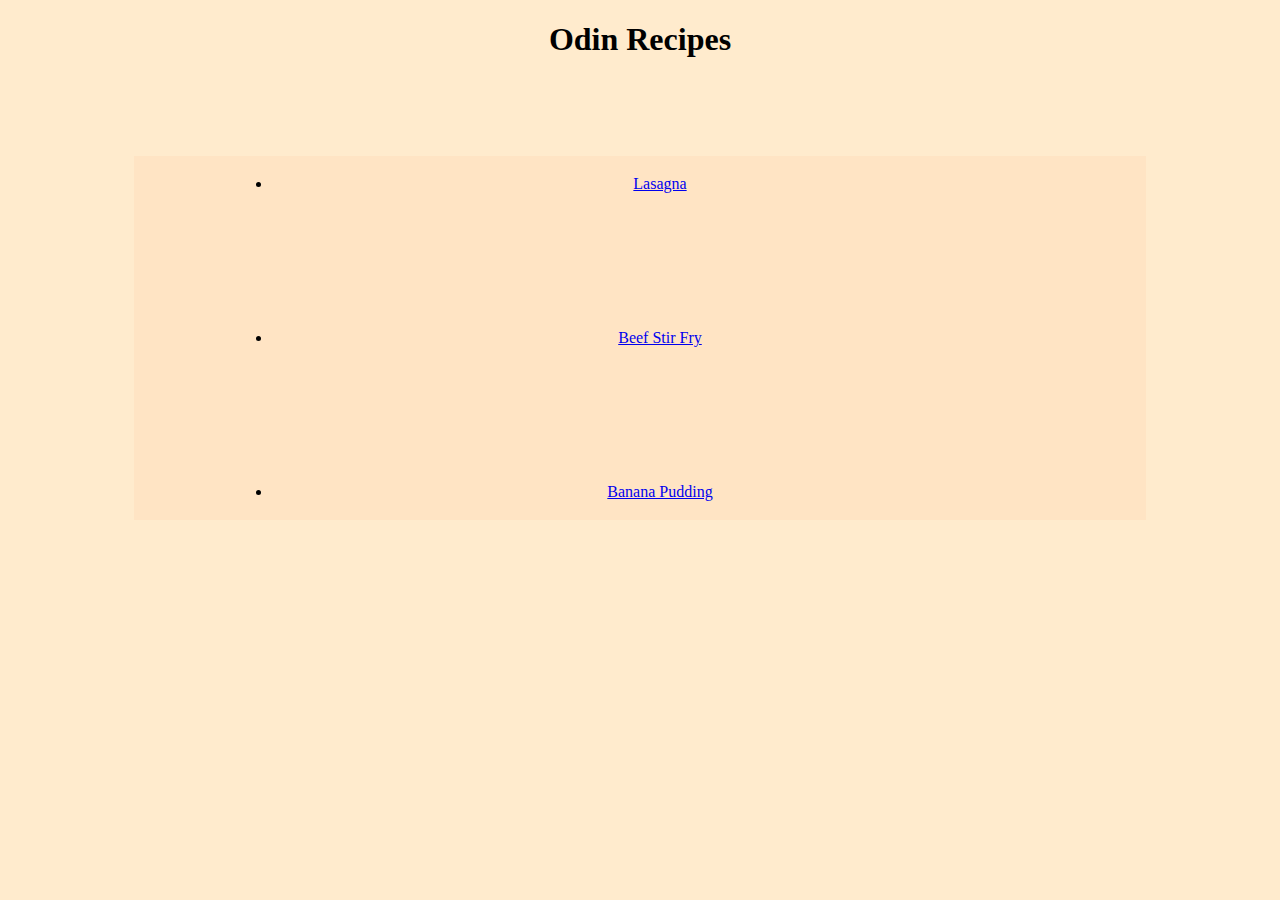
<file: index.html>
<!DOCTYPE html>
<html lang="en">
<head>
    <meta charset="UTF-8">
    <meta name="viewport" content="width=device-width, initial-scale=1.0">
    <link rel="stylesheet" href="styles.css">
    <title>Recipes</title>
</head>
<body>
    <div class="main-content">
        <h1>Odin Recipes</h1>
        <ul id="recipe-list">
            <li class="recipe-list-item"><a href="recipes/lasagna.html">Lasagna</a></li>
            <li class="recipe-list-item"><a href="recipes/beef-stir-fry.html">Beef Stir Fry</a></li>
            <li class="recipe-list-item"><a href="recipes/banana-pudding.html">Banana Pudding</a></li>
        </ul>
    </div>
</body>
</html>
</file>
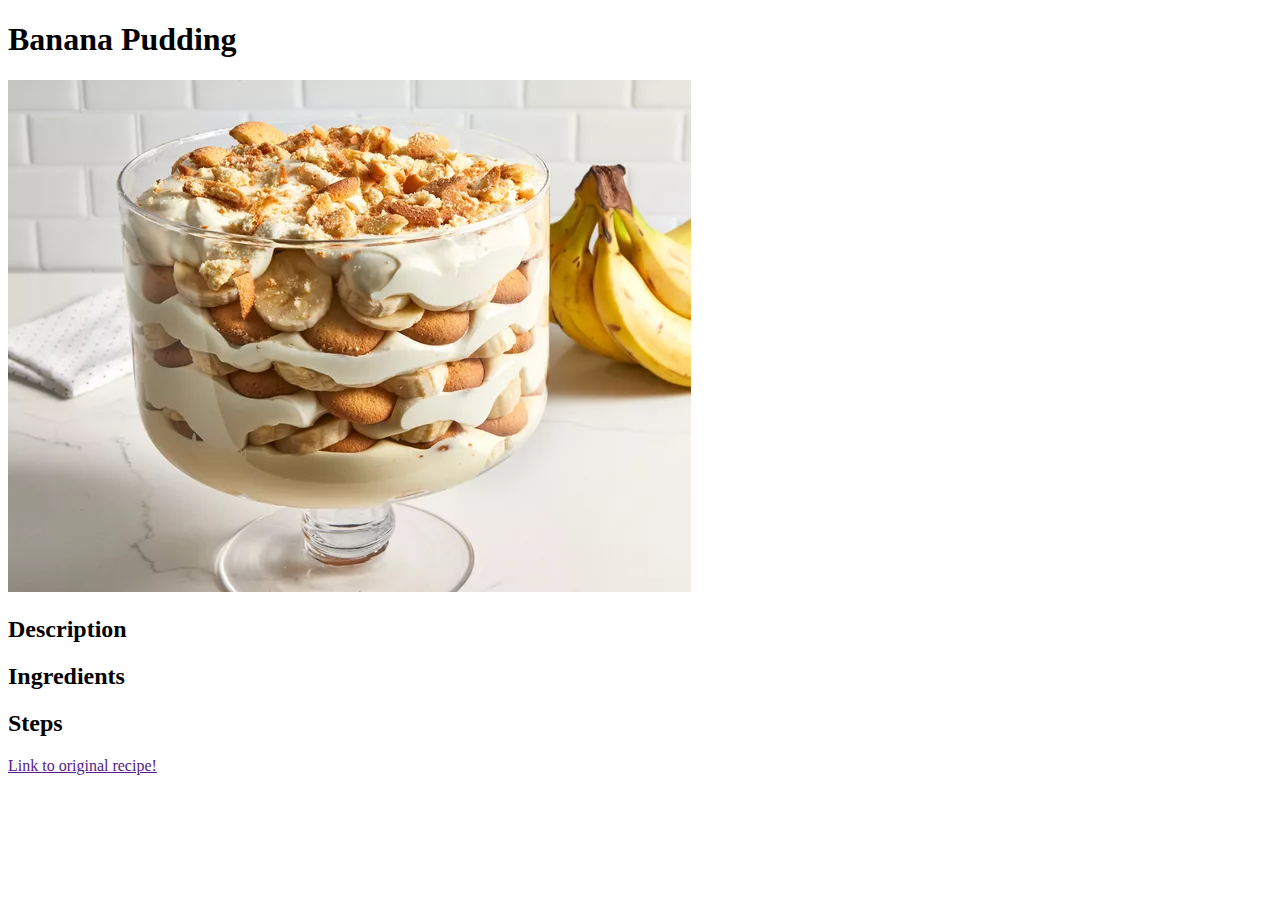
<file: recipes/banana-pudding.html>
<!DOCTYPE html>
<html lang="en">
<head>
    <meta charset="UTF-8">
    <meta name="viewport" content="width=device-width, initial-scale=1.0">
    <title>Banana Pudding</title>
</head>
<body>
    <h1>Banana Pudding</h1>

    <img src="/images/banana-pudding.webp" alt="banana pudding">

    <h2>Description</h2>

    <h2>Ingredients</h2>

    <h2>Steps</h2>

    <a href="" target="_blank" rel="noopener noreferrer">Link to original recipe!</a>
</body>
</html>
</file>
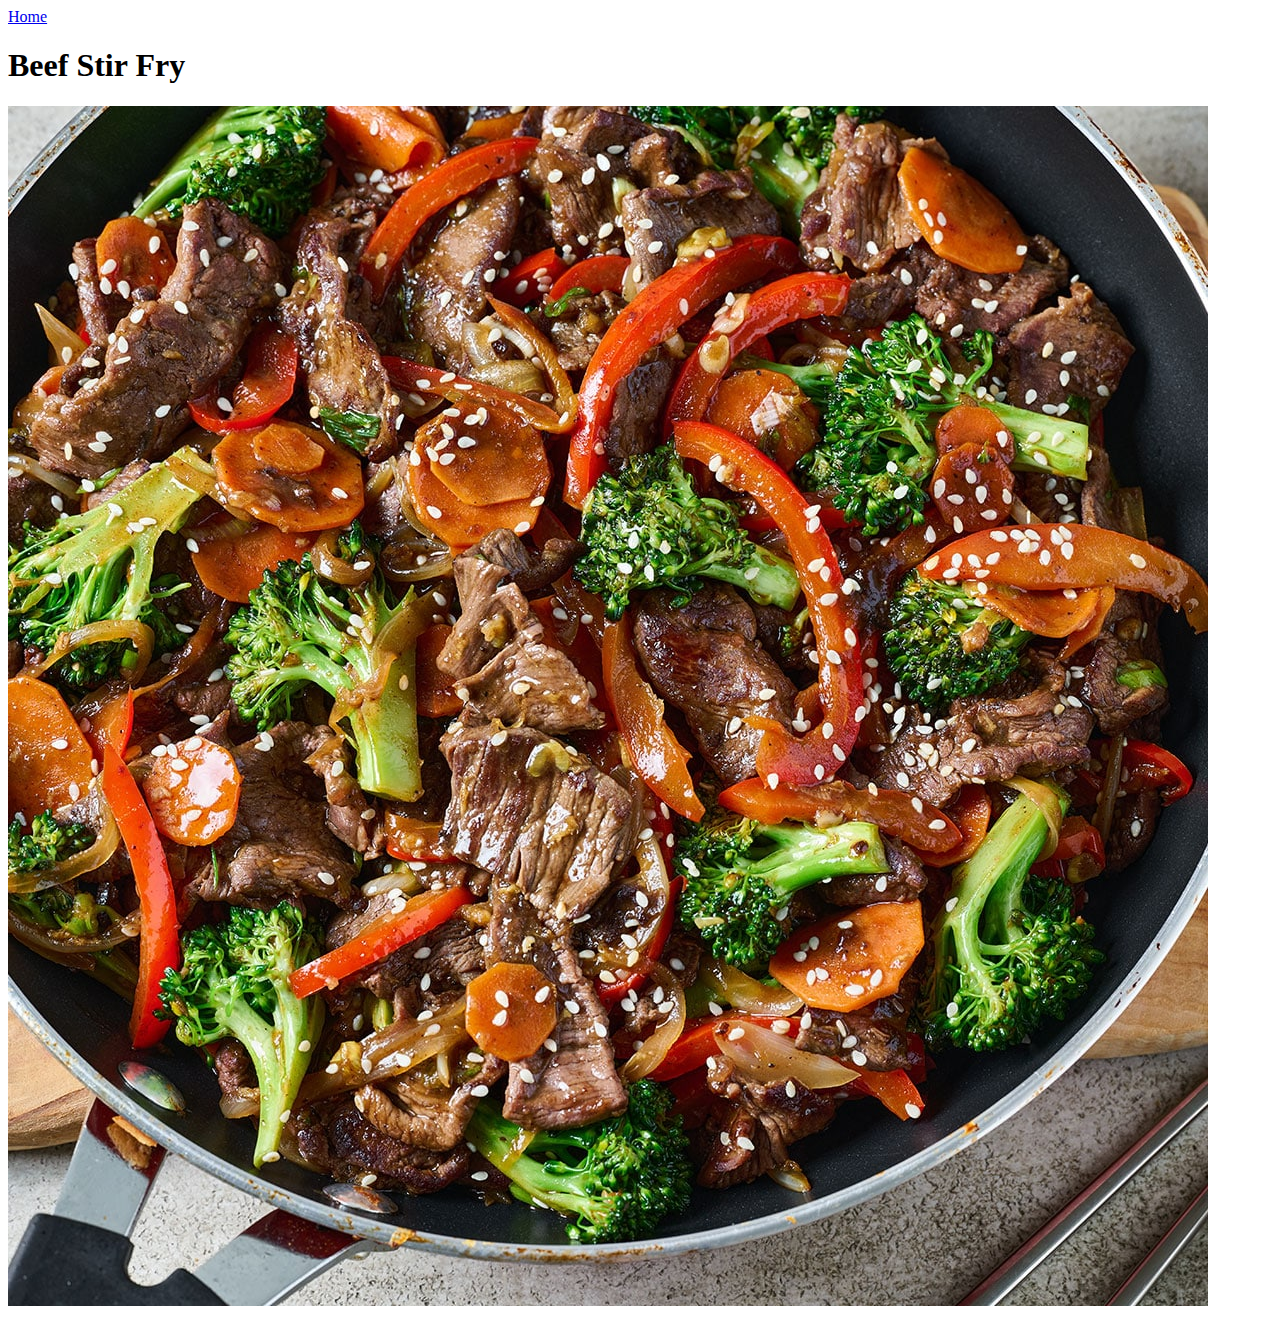
<file: recipes/beef-stir-fry.html>
<!DOCTYPE html>
<html lang="en">
<head>
    <meta charset="UTF-8">
    <meta name="viewport" content="width=device-width, initial-scale=1.0">
    <title>Beef Stir Fry</title>
</head>
<body>
    <a href="../index.html">Home</a>

    <h1>Beef Stir Fry</h1>

    <img src="/images/beef-stir-fry.jpg" alt="beef stir fry">
</body>
</html>
</file>
<file: styles.css>
body {
    text-align: center;
    background-color: blanchedalmond;
}

.main-content {
    margin: auto;
    width: 80%;
}

.recipe-list-item {
    margin: 10%;
    padding: 2%;
}

#recipe-list {
    background-color: bisque;
}
</file>
